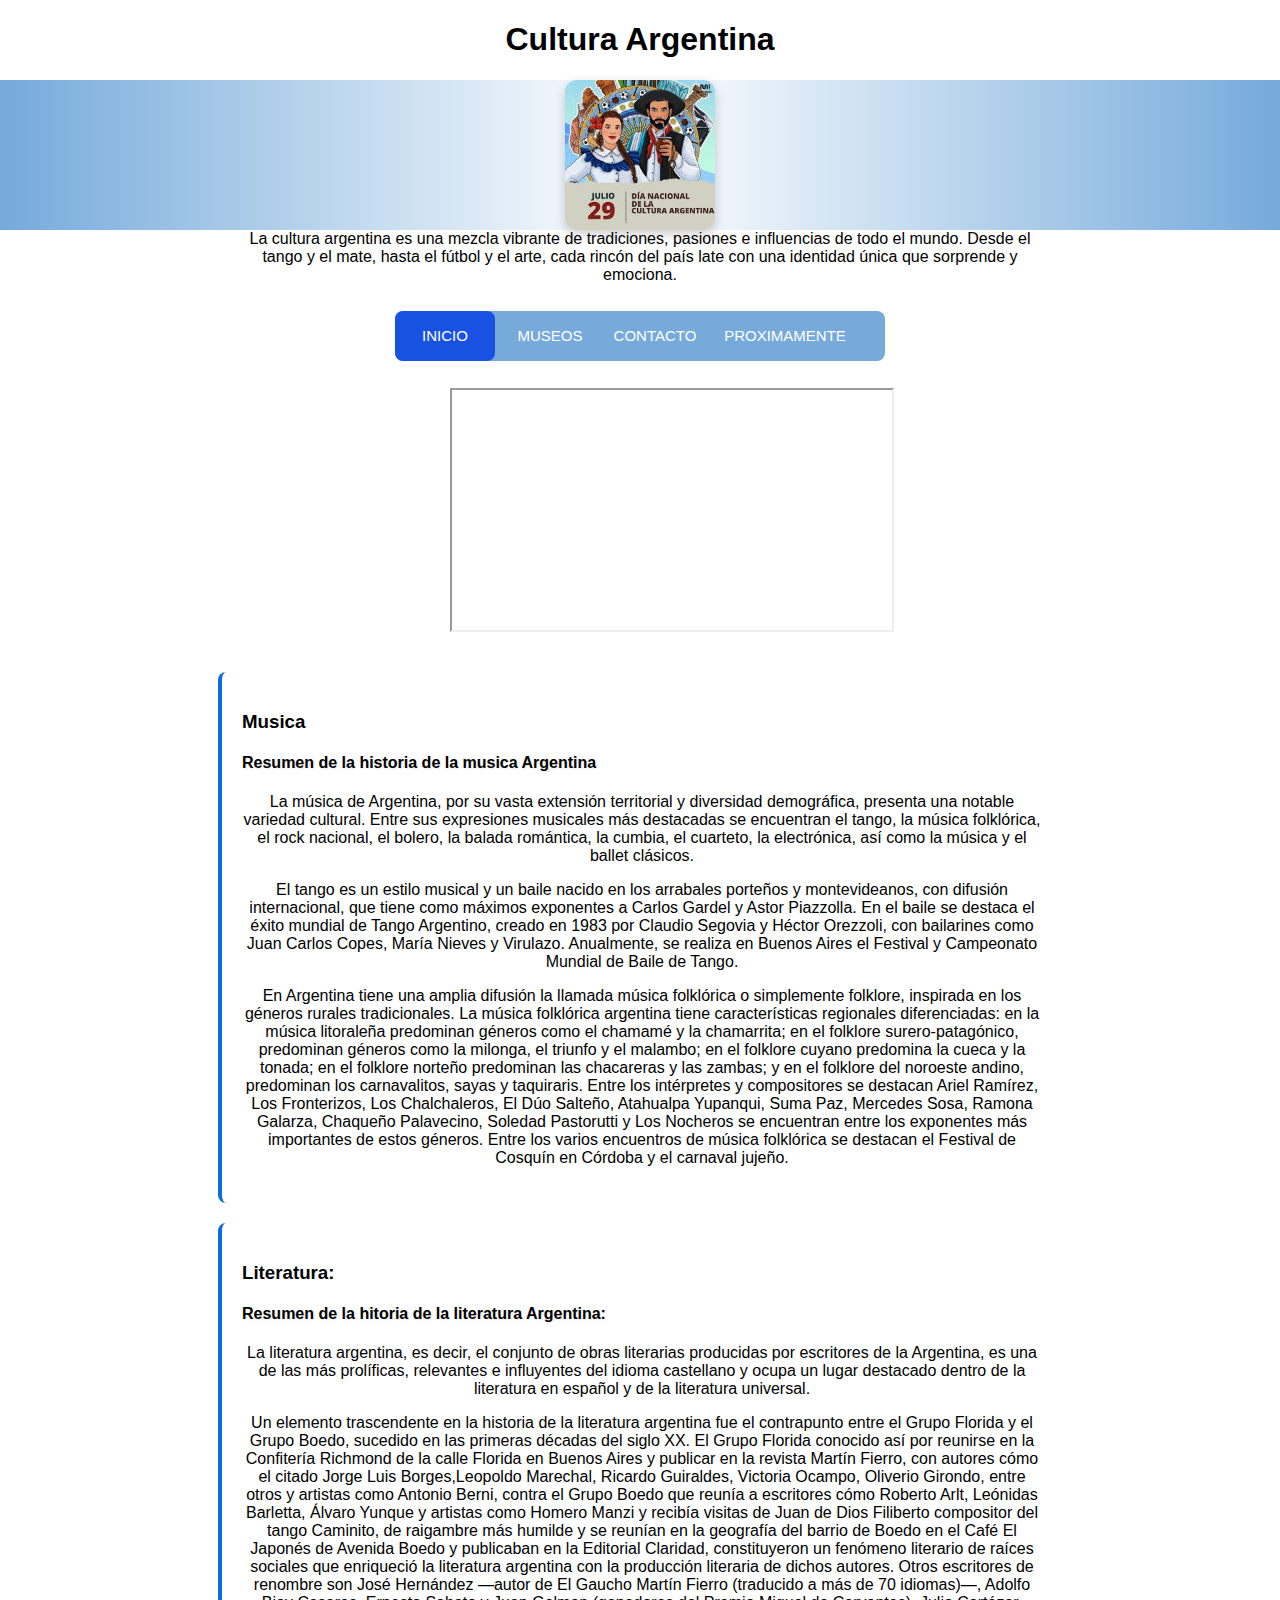
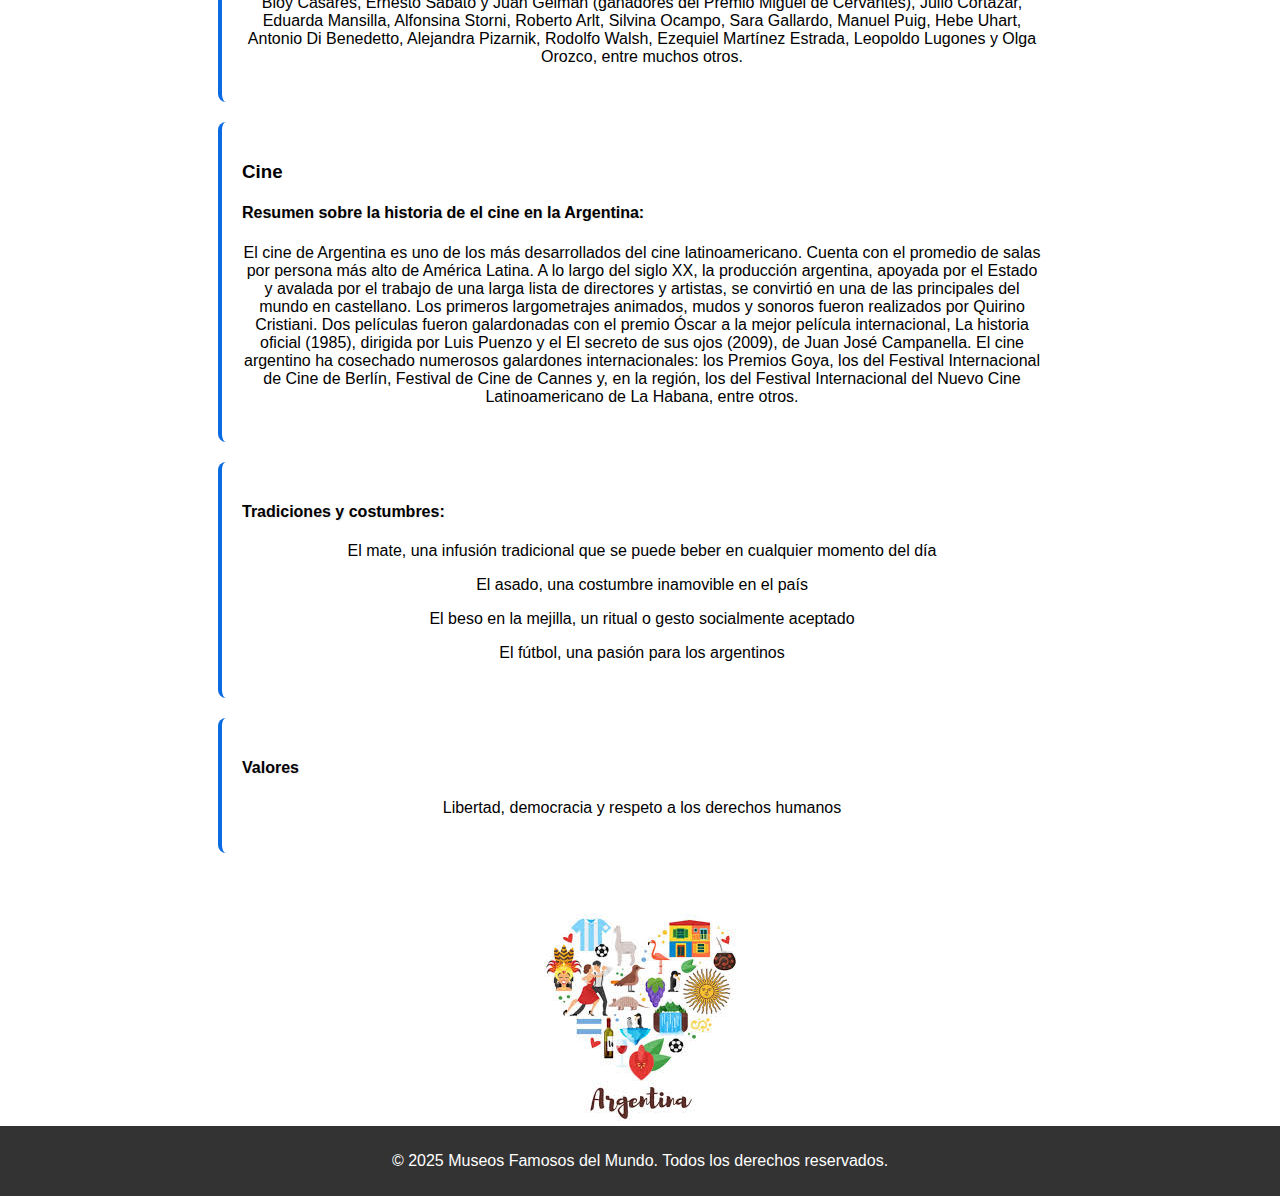
<file: index.html>
<!DOCTYPE html>
<html lang="es">
<head>
    <meta charset="UTF-8">
    <meta name="viewport" content="width=device-width, initial-scale=1.0">
    <title>Cultura sobre la Argentina</title>
    <link rel="stylesheet" href="css/styles.css">
</head>
<body>
    <header>
        <h1>Cultura Argentina</h1>
        <div class="imagen-decorada">
            <img src="img/cultura.jpg" alt="una imagen de la cultura argentina">
        </div>
    </header>
    <p style="text-align: center; max-width: 800px; margin: 0 auto;">
        La cultura argentina es una mezcla vibrante de tradiciones, pasiones e influencias de todo el mundo. Desde el tango y el mate, hasta el fútbol y el arte, cada rincón del país late con una identidad única que sorprende y emociona.
    </p>
    
    <nav class="navbar nav-pills flex-column flex-sm-row">
        <a class="flex-sm-fill text-sm-center nav-link active" aria-current="page" href="index.html">Inicio</a>
        <a class="flex-sm-fill text-sm-center nav-link" href="museos.html">Museos</a>
        <a class="flex-sm-fill text-sm-center nav-link" href="contacto.html">Contacto</a>
        <a class="flex-sm-fill text-sm-center nav-link disabled" aria-disabled="true">Proximamente</a>
        <div class="animation start-home"></div>
      </nav>

    <iframe style="padding: 20px; position: relative; left: 450px; " width="400" height="200" src="https://www.youtube.com/embed/feT9WopBtv0?si=Ka6K_fvAAPLJk5Lj" title="YouTube video player" 
    allow="accelerometer; autoplay; clipboard-write; encrypted-media; gyroscope; picture-in-picture; web-share" referrerpolicy="strict-origin-when-cross-origin" allowfullscreen></iframe>
    <main>
        <div>
            <article>
                <h3>Musica</h3>
                <section>
                    <h4>Resumen de la historia de la musica Argentina</h4>
                        <p>La música de Argentina, por su vasta extensión territorial y diversidad demográfica, presenta una notable variedad cultural.
                            Entre sus expresiones musicales más destacadas se encuentran el tango, la música folklórica, 
                            el rock nacional, el bolero, la balada romántica, la cumbia, el cuarteto, la electrónica, así como la música y el ballet clásicos.
                        </p>
                    </section>
                        <p>
                            El tango es un estilo musical y un baile nacido en los arrabales porteños y montevideanos, con difusión internacional, que tiene como máximos exponentes a Carlos Gardel y Astor Piazzolla.
                            En el baile se destaca el éxito mundial de Tango Argentino, creado en 1983 por Claudio Segovia y Héctor Orezzoli, con bailarines como Juan Carlos Copes, María Nieves y Virulazo. Anualmente, 
                            se realiza en Buenos Aires el Festival y Campeonato Mundial de Baile de Tango.
                        </p>
                        <p>
                            En Argentina tiene una amplia difusión la llamada música folklórica o simplemente folklore, inspirada en los géneros rurales tradicionales. La música folklórica argentina tiene características regionales diferenciadas: en la música litoraleña predominan géneros como el chamamé y la chamarrita; en el folklore surero-patagónico, predominan géneros como la milonga, el triunfo y el malambo; en el folklore cuyano predomina la cueca y
                            la tonada; en el folklore norteño predominan las chacareras y las zambas; y en el folklore del noroeste andino, predominan los carnavalitos, sayas y taquiraris. Entre los intérpretes y compositores se destacan Ariel Ramírez, Los Fronterizos, Los Chalchaleros, El Dúo Salteño, Atahualpa Yupanqui, Suma Paz,
                            Mercedes Sosa, Ramona Galarza, Chaqueño Palavecino, Soledad Pastorutti y Los Nocheros se encuentran entre los exponentes más importantes de estos géneros.
                            Entre los varios encuentros de música folklórica se destacan el Festival de Cosquín en Córdoba y el carnaval jujeño.
                        </p>
            </article>
            <article>
                <h3>Literatura:</h3>
                <section>
                <h4>Resumen de la hitoria de la literatura Argentina:</h4>
                    <p>
                        La literatura argentina, es decir, el conjunto de obras literarias producidas por escritores de la Argentina, es una de las más prolíficas, relevantes e influyentes del idioma castellano y ocupa un lugar destacado dentro de la literatura en español y de la literatura universal. 
                    </p>
                </section>
                    <p>
                        Un elemento trascendente en la historia de la literatura argentina fue el contrapunto entre el Grupo Florida y el Grupo Boedo,
                        sucedido en las primeras décadas del siglo XX. El Grupo Florida conocido así por reunirse en la Confitería Richmond de la calle Florida en Buenos Aires y publicar en la revista Martín Fierro, con autores cómo el citado Jorge Luis Borges,Leopoldo Marechal, Ricardo Guiraldes, Victoria Ocampo, Oliverio Girondo, entre otros y artistas como Antonio Berni, contra el Grupo Boedo que reunía a escritores cómo Roberto Arlt, Leónidas Barletta, 
                        Álvaro Yunque y artistas como Homero Manzi y recibía visitas de Juan de Dios Filiberto compositor del tango Caminito, de raigambre más humilde y se reunían en la geografía del barrio de Boedo en el Café El Japonés de Avenida Boedo y publicaban en la Editorial Claridad, constituyeron un fenómeno literario de raíces sociales que enriqueció la literatura argentina con la producción literaria de dichos autores.
                        Otros escritores de renombre son José Hernández —autor de El Gaucho Martín Fierro (traducido a más de 70 idiomas)—, Adolfo Bioy Casares, Ernesto Sabato y Juan Gelman (ganadores del Premio Miguel de Cervantes), Julio Cortázar, Eduarda Mansilla, Alfonsina Storni, Roberto Arlt, Silvina Ocampo, Sara Gallardo, Manuel Puig, Hebe Uhart, Antonio Di Benedetto, Alejandra Pizarnik, Rodolfo Walsh, Ezequiel Martínez Estrada, Leopoldo Lugones y Olga Orozco, entre muchos otros.
                    </p>
            </article>

            <article>
                <h3>Cine</h3>
                <section>
                <h4>Resumen sobre la historia de el cine en la Argentina:</h4>
                    <p>
                        El cine de Argentina es uno de los más desarrollados del cine latinoamericano. Cuenta con el promedio de salas por persona más alto de América Latina. A lo largo del siglo XX, la producción argentina, apoyada por el Estado y avalada por el trabajo de una larga lista de directores y artistas, se convirtió en una de las principales del mundo en castellano. Los primeros largometrajes animados, 
                        mudos y sonoros fueron realizados por Quirino Cristiani. Dos películas fueron galardonadas con el premio Óscar a la mejor película internacional,
                        La historia oficial (1985), dirigida por Luis Puenzo y el El secreto de sus ojos (2009), de Juan José Campanella. El cine argentino ha cosechado numerosos galardones internacionales: los Premios Goya, los del Festival Internacional de Cine de Berlín, Festival de Cine de Cannes y, en la región, los del Festival Internacional del Nuevo Cine Latinoamericano de La Habana, entre otros.
                    </p>
                </section>
            </article>

            <article>
                <h4>Tradiciones y costumbres:</h4>
                    <p>El mate, una infusión tradicional que se puede beber en cualquier momento del día </p>
                    <p>El asado, una costumbre inamovible en el país</p>
                    <p>El beso en la mejilla, un ritual o gesto socialmente aceptado</p>
                    <p>El fútbol, una pasión para los argentinos </p>
            </article>

            <article>
                <h4>Valores</h4>
                    <p>Libertad, democracia y respeto a los derechos humanos</p>
            </article>
        </div>
    </main>

    <aside>
        <img src="img/cultura_argentina_2.jpg" alt="contenido lateral">
    </aside>

    <footer>
        <p>© 2025 Museos Famosos del Mundo. Todos los derechos reservados.</p>
    </footer>
</body>
</html>
</file>
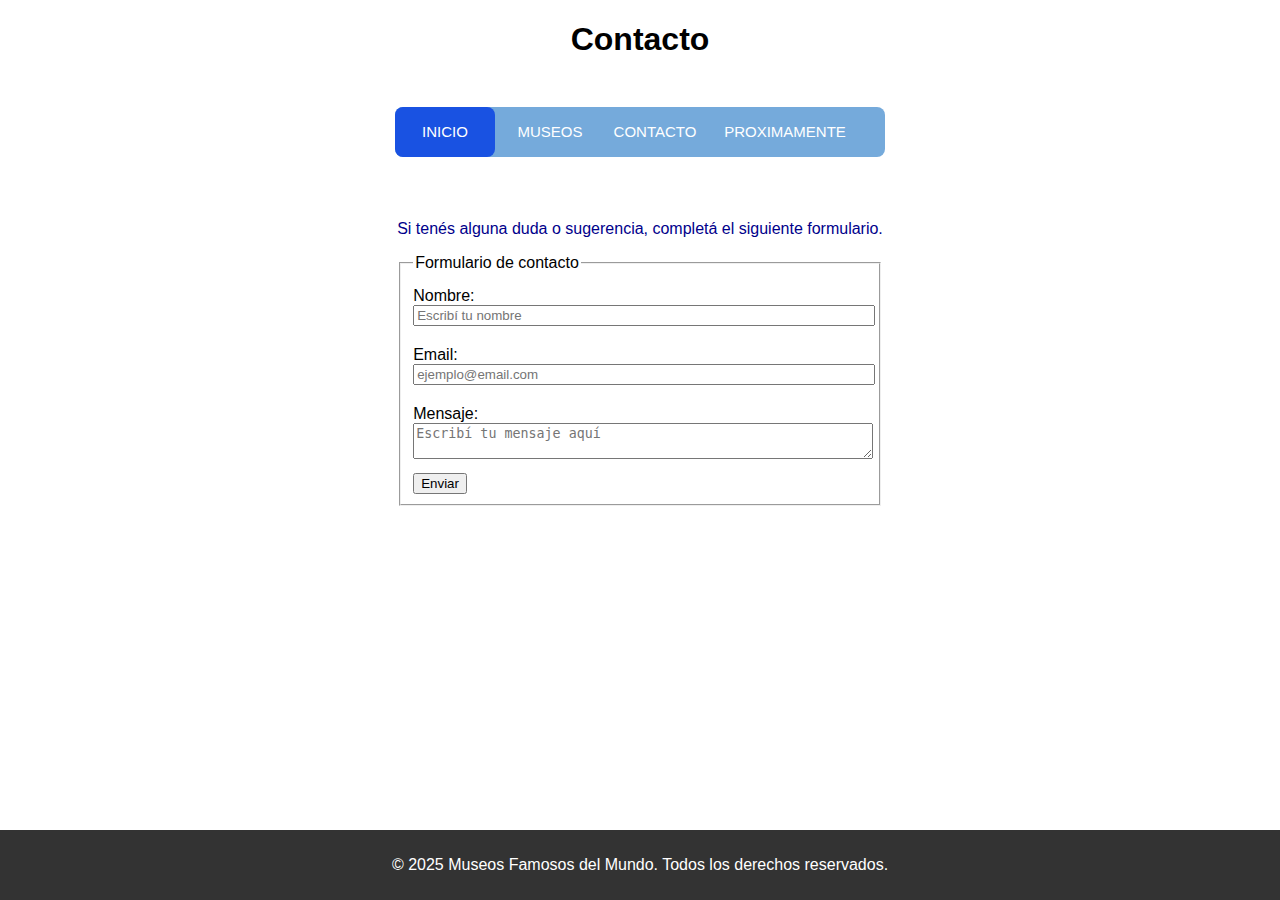
<file: contacto.html>
<!DOCTYPE html>
<html lang="es">
<head>
    <meta charset="UTF-8">
    <title>Contacto</title>
    <link rel="stylesheet" href="css/styles.css">
    <style>
        label {
            display: block;
            margin-top: 10px;
        }

        input, textarea {
            width: 100%;
            margin-bottom: 10px;
        }
    </style>
</head>
<body>
    <header>
        <h1>Contacto</h1>
    </header>

    <nav class="navbar nav-pills flex-column flex-sm-row">
        <a class="flex-sm-fill text-sm-center nav-link active" aria-current="page" href="index.html">Inicio</a>
        <a class="flex-sm-fill text-sm-center nav-link" href="museos.html">Museos</a>
        <a class="flex-sm-fill text-sm-center nav-link" href="contacto.html">Contacto</a>
        <a class="flex-sm-fill text-sm-center nav-link disabled" aria-disabled="true">Proximamente</a>
        <div class="animation start-home"></div>
      </nav>

    <main>
        <p style="color: darkblue;">Si tenés alguna duda o sugerencia, completá el siguiente formulario.</p>
        <form>
            <fieldset>
            <legend>Formulario de contacto</legend>
            <label for="nombre">Nombre:</label>
            <input type="text" id="nombre" name="nombre" placeholder="Escribí tu nombre" required>
            <label for="email">Email:</label>
            <input type="email" id="email" name="email" placeholder="ejemplo@email.com" required>
            <label for="mensaje">Mensaje:</label>
            <textarea id="mensaje" name="mensaje" placeholder="Escribí tu mensaje aquí" required></textarea>
            <button type="submit">Enviar</button>
            </fieldset>
        </form>
    </main>
    <footer>
        <p>© 2025 Museos Famosos del Mundo. Todos los derechos reservados.</p>
    </footer>
</body>
</html>
</file>
<file: css/styles.css>
body {
    margin: 0;
    font-family: Arial, sans-serif;
    background-image: url('https://img.freepik.com/vector-gratis/textura-marmol-gris_1100-155.jpg');
    background-size: cover;
    background-position: center;
    background-repeat: no-repeat;
    display: flex;
    flex-direction: column;
    min-height: 100vh;
}


header {
    text-align: center;
    padding: 0px;
}
.imagen-decorada {
    background: linear-gradient(to right, #75aadb, white, #75aadb);
    display: flex;
    justify-content: center;
}
.imagen-decorada img {
    width: 100%;
    max-width: 150px;
    height: auto;
    border-radius: 12px;
    box-shadow: 0 4px 12px rgba(0,0,0,0.2);
}


.imagen-destacada img {
    width: 100%;
    max-height: 200px;
    object-fit: cover;
    border-radius: 12px;
    margin-bottom: 1.5rem;
    box-shadow: 0 4px 10px rgba(0, 0, 0, 0.1);
}
.bienvenida {
    max-width: 1200px;
    margin: 20px auto;
    text-align: center;
    font-size: 1.2rem;
    color: #333;
}


nav {
    margin: 27px auto 27px;
    position: relative;
    width: 490px;
    height: 50px;
    background-color: #75aadb;
    border-radius: 8px;
    font-size: 0;
  }
  nav a {
    line-height: 50px;
    height: 100%;
    font-size: 15px;
    display: inline-block;
    position: relative;
    z-index: 1;
    text-decoration: none;
    text-transform: uppercase;
    text-align: center;
    color: white;
    cursor: pointer;
  }
  nav .animation {
    position: absolute;
    height: 100%;
    top: 0;
    z-index: 0;
    transition: all .5s ease 0s;
    border-radius: 8px;
  }
  a:nth-child(1) {
    width: 100px;
  }
  a:nth-child(2) {
    width: 110px;
  }
  a:nth-child(3) {
    width: 100px;
  }
  a:nth-child(4) {
    width: 160px;
  }
  a:nth-child(5) {
    width: 120px;
  }
  nav .start-home, a:nth-child(1):hover~.animation {
    width: 100px;
    left: 0;
    background-color: #1952e2;
  }
  nav .start-about, a:nth-child(2):hover~.animation {
    width: 110px;
    left: 100px;
    background-color: #0573d3;
  }
  nav .start-blog, a:nth-child(3):hover~.animation {
    width: 100px;
    left: 210px;
    background-color: #0099ff;
  }
  nav .start-portefolio, a:nth-child(4):hover~.animation {
    width: 160px;
    left: 310px;
    background-color: #00a4fc;
  }
  nav .start-contact, a:nth-child(5):hover~.animation {
    width: 120px;
    left: 470px;
    background-color: #0099ff;
  }

main {
    flex: 1;
    padding: 20px;
    max-width: 900px;
    margin: 0 auto;
}

#lista-museos {
    display: grid;
    grid-template-columns: repeat(3, 1fr);
    gap: 12px;
    padding: 0;
    list-style: none;
    margin-top: 20px;
}

#lista-museos {
    display: grid;
    grid-template-columns: repeat(auto-fit, minmax(250px, 1fr));
    gap: 16px;
    margin-top: 20px;
    padding: 0;
}

.museo-card {
    border: 1px solid #ccc;
    border-radius: 8px;
    text-align: center;
    padding: 10px;
    background-color: #fff;
}

.museo-card img {
    width: 100%;
    height: 140px;
    object-fit: cover;
    border-radius: 6px;
    margin-bottom: 10px;
}

.museo-card h3 {
    font-size: 1rem;
    margin: 8px 0;
}

.museo-card p {
    font-size: 0.9rem;
    color: #555;
}

.museo-card a {
    color: black;
    text-decoration: none;
}

#lista-museos a {
    text-decoration: none;
    color: black;
}

aside {
    text-align: center;
    margin-top: 20px;
}

aside img {
    max-width: 100%;
    height: auto;
}

footer {
    text-align: center;
    padding: 10px;
    background-color: #333;
    color: white;
}
main h4 {
    text-shadow: 1px 1px 2px rgba(0, 0, 0, 0.1);
}
article {
    background-color: #ffffff;
    border-left: 4px solid rgb(10, 107, 226);
    padding: 20px;
    margin: 20px auto;
    max-width: 800px;
    border-radius: 8px;
    box-shadow: 0 2px 6px #333(0, 0, 0, 0.1);
    transition: transform 0.2s ease-in-out;
}

article:hover {
    transform: translateY(-3px);
}

p{
    text-align: center;
}
</file>
